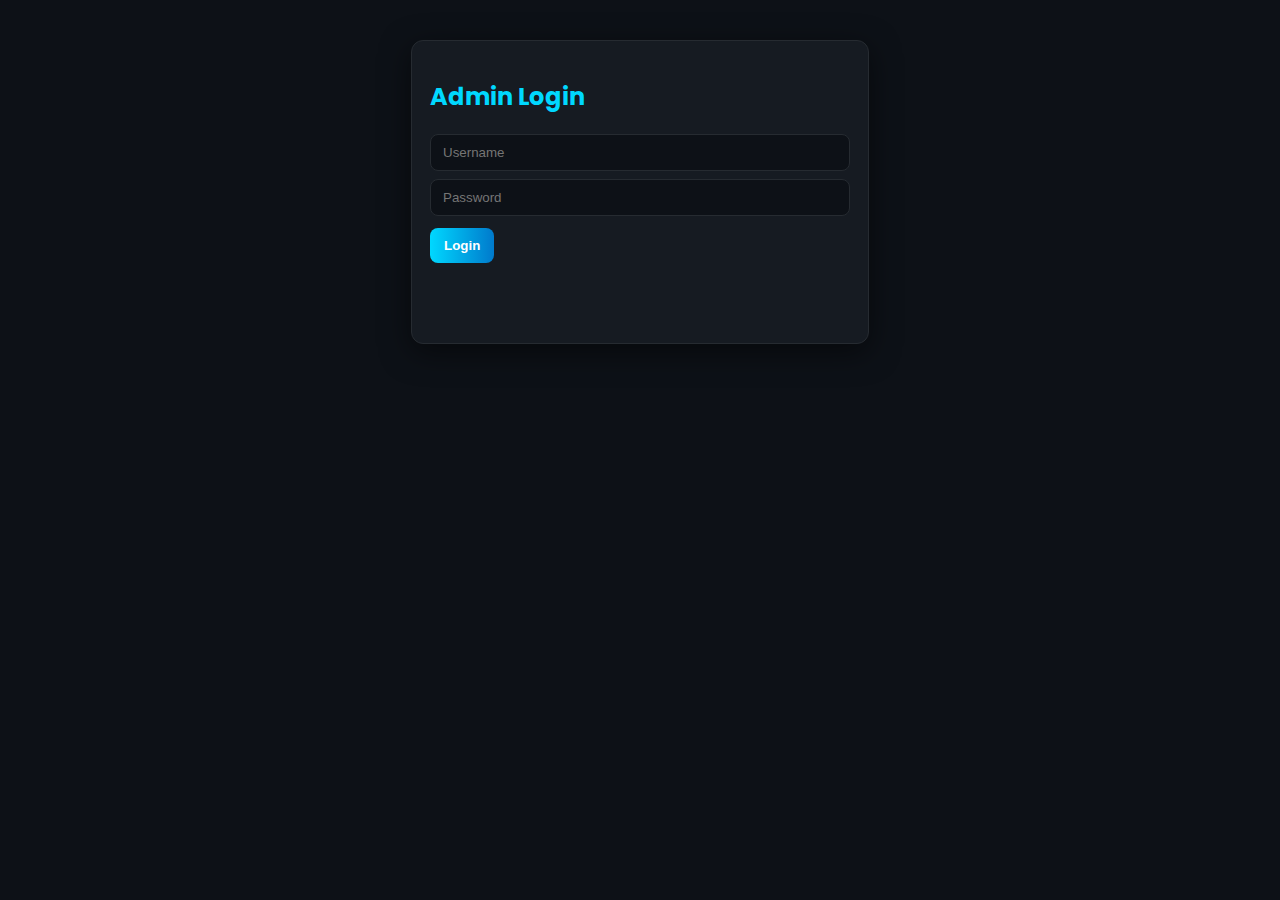
<file: admin_orders.html>
<!doctype html>
<html>
<head>
  <meta charset="utf-8">
  <title>Admin - Orders</title>
  <meta name="viewport" content="width=device-width,initial-scale=1">
  <link rel="stylesheet" href="site.css">
</head>
<body>
  <div class="container">
    <div id="loginCard" class="card" style="max-width:420px;margin:0 auto;">
      <h2 style="color:var(--accent)">Admin Login</h2>
      <input id="adminUser" class="input" placeholder="Username">
      <input id="adminPass" class="input" placeholder="Password" type="password" style="margin-top:8px;">
      <div style="margin-top:12px;"><button class="btn" onclick="login()">Login</button></div>
      <p id="loginMsg" class="center small"></p>
    </div>

    <div id="ordersCard" class="card" style="display:none;margin-top:20px;">
      <h2 style="color:var(--accent)">All Orders</h2>
      <div id="ordersLoader" class="center">⏳ Loading orders...</div>
      <table id="ordersTable" class="table" style="display:none;">
        <thead><tr><th>Order</th><th>Product</th><th>Customer</th><th>Phone</th><th>Address</th><th>Status</th><th>Action</th></tr></thead>
        <tbody></tbody>
      </table>
    </div>
  </div>

<script>
const API_URL = "REPLACE_WITH_YOUR_APPS_SCRIPT_URL";

async function login(){
  const user = document.getElementById('adminUser').value.trim();
  const pass = document.getElementById('adminPass').value.trim();
  if(!user||!pass){ alert('Fill both'); return; }
  document.getElementById('loginMsg').innerText='Logging in...';
  try{
    const res = await fetch(API_URL, {
      method:'POST', body: JSON.stringify({ action:'login', username:user, password:pass })
    });
    const data = await res.json();
    if(data && data.success && data.token){
      localStorage.setItem('admin_token', data.token);
      document.getElementById('loginCard').style.display='none';
      document.getElementById('ordersCard').style.display='block';
      loadOrders();
    } else {
      document.getElementById('loginMsg').innerText = 'Invalid credentials';
    }
  }catch(e){
    document.getElementById('loginMsg').innerText = 'Network error';
    console.error(e);
  }
}

async function loadOrders(){
  document.getElementById('ordersTable').style.display='none';
  document.getElementById('ordersLoader').style.display='block';
  const token = localStorage.getItem('admin_token') || '';
  try{
    const res = await fetch(API_URL, { method:'POST', body: JSON.stringify({ action:'getOrders', token }) });
    const data = await res.json();
    if(data && data.error==='Unauthorized'){ alert('Session expired'); localStorage.removeItem('admin_token'); location.reload(); return; }
    const tbody = document.querySelector('#ordersTable tbody');
    tbody.innerHTML = '';
    if(!Array.isArray(data) || data.length===0){
      document.getElementById('ordersLoader').innerText = 'No orders';
    } else {
      data.forEach(o=>{
        const tr = document.createElement('tr');
        tr.innerHTML = `<td>${o.orderId}</td><td>${o.productName}</td><td>${o.customerName}</td><td>${o.phone}</td><td>${o.address}</td><td>${o.status}</td>
          <td><button class="btn" onclick="updateStatus(this,'${o.orderId}','Delivered')">Delivered</button></td>`;
        tbody.appendChild(tr);
      });
      document.getElementById('ordersLoader').style.display='none';
      document.getElementById('ordersTable').style.display='table';
    }
  }catch(e){
    document.getElementById('ordersLoader').innerText = 'Failed to load';
    console.error(e);
  }
}

async function updateStatus(btn, orderId, newStatus){
  btn.disabled = true; const orig = btn.innerText; btn.innerText='Updating...';
  const token = localStorage.getItem('admin_token') || '';
  try{
    const res = await fetch(API_URL, { method:'POST', body: JSON.stringify({ action:'updateStatus', orderId, status:newStatus, token }) });
    const data = await res.json();
    if(data && data.success){ btn.innerText='✅'; setTimeout(()=>loadOrders(),600); } else { alert('Failed'); btn.disabled=false; btn.innerText=orig; }
  }catch(e){ alert('Error'); btn.disabled=false; btn.innerText=orig; }
}
</script>
</body>
</html>
</file>
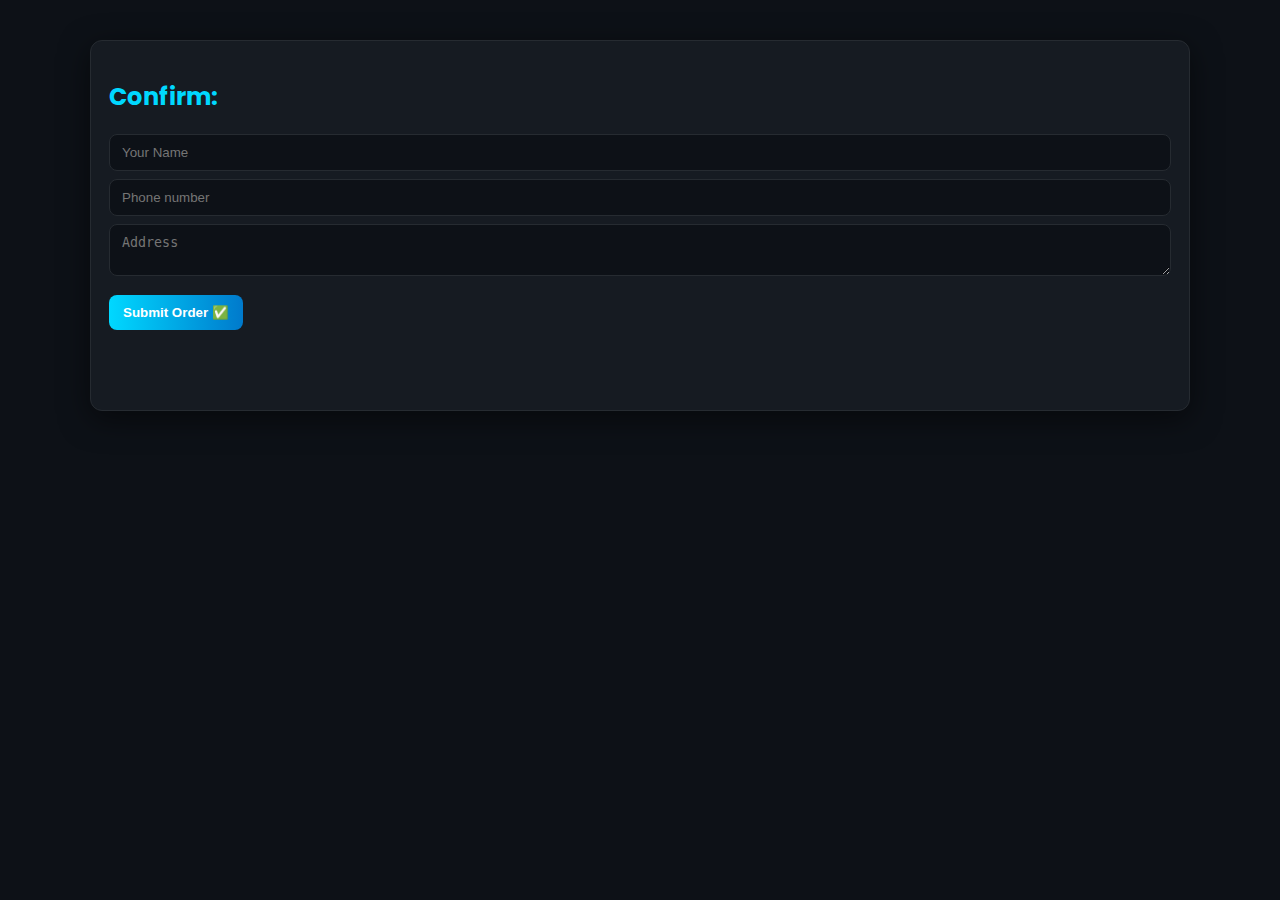
<file: deal-confirm.html>
<!doctype html>
<html>
<head>
  <meta charset="utf-8">
  <title>Confirm Deal</title>
  <meta name="viewport" content="width=device-width,initial-scale=1">
  <link rel="stylesheet" href="site.css">
</head>
<body>
  <div class="container">
    <div class="card">
      <h2 id="productName" style="color:var(--accent)">Confirm Deal</h2>

      <input id="customerName" class="input" placeholder="Your Name">
      <input id="phone" class="input" placeholder="Phone number" style="margin-top:8px;">
      <textarea id="address" class="input" placeholder="Address" style="margin-top:8px;"></textarea>

      <div style="margin-top:12px;">
        <button id="submitBtn" class="btn" onclick="submitOrder()">Submit Order ✅</button>
      </div>

      <p id="msg" class="center small"></p>
    </div>
  </div>

<script>
const API_URL = "REPLACE_WITH_YOUR_APPS_SCRIPT_URL";

const params = new URLSearchParams(window.location.search);
const productId = decodeURIComponent(params.get('id') || '');
const productName = decodeURIComponent(params.get('name') || '');

document.getElementById('productName').innerHTML = `Confirm: <strong style="color:#fff">${productName}</strong>`;

async function submitOrder(){
  const nm = document.getElementById('customerName').value.trim();
  const ph = document.getElementById('phone').value.trim();
  const addr = document.getElementById('address').value.trim();
  if(!nm || !ph){ alert('Name and phone required'); return; }
  const btn = document.getElementById('submitBtn');
  btn.disabled = true;
  btn.innerText = 'Submitting...';

  try{
    const res = await fetch(API_URL, {
      method:'POST',
      body: JSON.stringify({
        action:'submitOrder',
        productId, productName, customerName: nm, phone: ph, address: addr
      })
    });
    const data = await res.json();
    if(data && data.success){
      alert('Order submitted ✅');
      window.location.href = 'Deals.html'; // NOTE: keep case same as filename
    } else {
      alert('Failed to submit');
      btn.disabled=false;
      btn.innerText='Submit Order ✅';
    }
  }catch(e){
    alert('Network error');
    btn.disabled=false;
    btn.innerText='Submit Order ✅';
  }
}
</script>
</body>
</html>
</file>
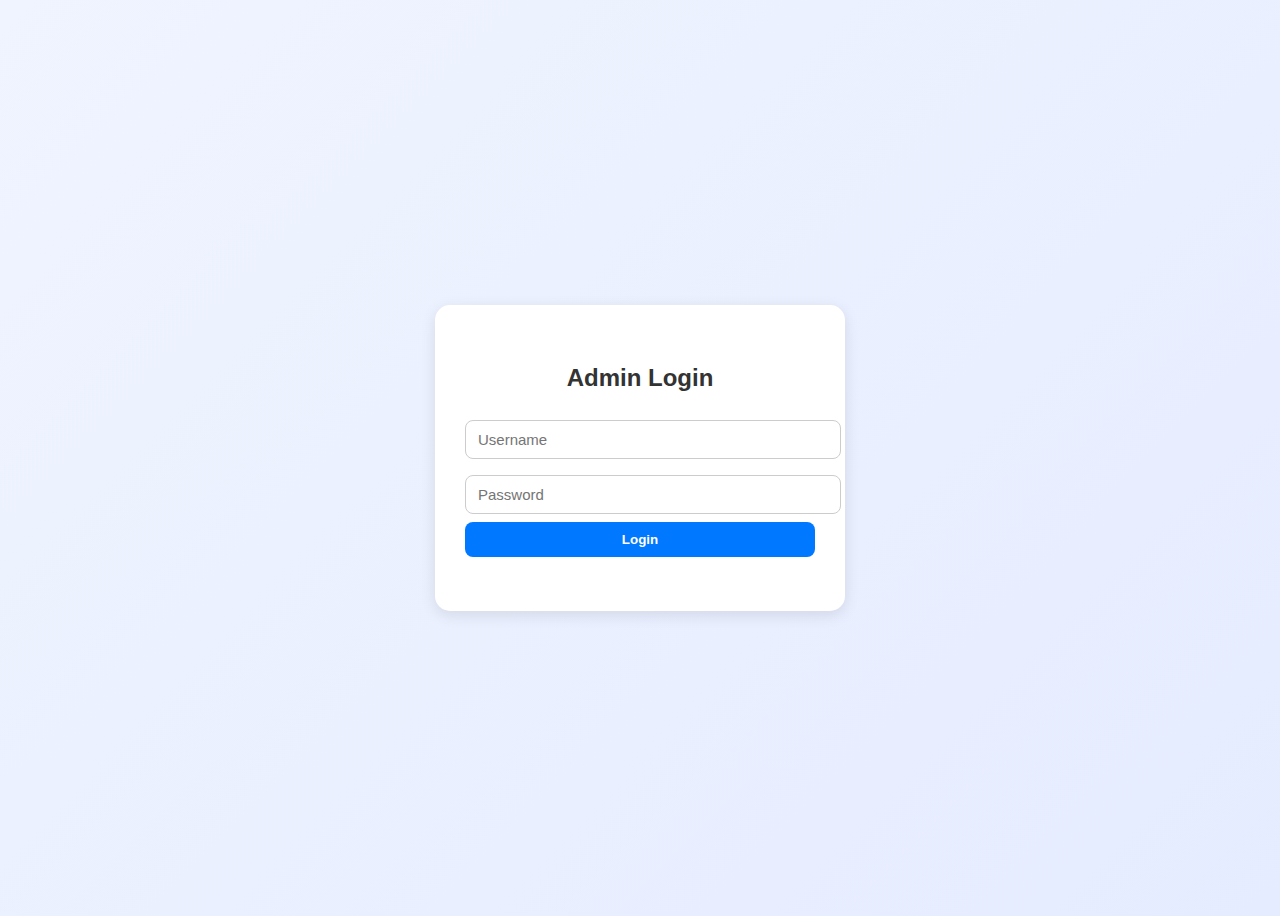
<file: login.html>
<!DOCTYPE html>
<html lang="en">
<head>
<meta charset="UTF-8">
<meta name="viewport" content="width=device-width, initial-scale=1.0">
<title>Admin Login</title>
<link rel="stylesheet" href="login.css">
</head>
<body>

<div class="login-container">
  <h2>Admin Login</h2>
  <input type="text" id="username" placeholder="Username" required>
  <input type="password" id="password" placeholder="Password" required>
  <button id="loginBtn">Login</button>
  <p id="message"></p>
</div>

<script>
const API_URL = "https://script.google.com/macros/s/AKfycbwInby3LaeNWiXCophyJWMcpkkJNNcDzaNA64iDeEjz9czxaR39070sSmCG4jkYSB1_/exec"; // 🔹 Replace this

document.getElementById("loginBtn").addEventListener("click", async () => {
  const username = document.getElementById("username").value.trim();
  const password = document.getElementById("password").value.trim();
  const msg = document.getElementById("message");

  if (!username || !password) {
    msg.textContent = "Please enter username and password.";
    msg.style.color = "red";
    return;
  }

  msg.textContent = "Checking...";
  msg.style.color = "gray";

  try {
    const res = await fetch(API_URL, {
      method: "POST",
      body: JSON.stringify({ username, password }),
      headers: { "Content-Type": "application/json" }
    });

    const data = await res.json();

    if (data.success) {
      msg.textContent = "✅ Login successful!";
      msg.style.color = "green";
      setTimeout(() => {
        window.location.href = "admin_orders.html";
      }, 1000);
    } else {
      msg.textContent = "❌ Invalid username or password.";
      msg.style.color = "red";
    }
  } catch (error) {
    msg.textContent = "⚠️ Error connecting to server.";
    msg.style.color = "red";
  }
});
</script>

</body>
</html>
</file>
<file: site.css>
/* site.css - lightweight shared styles */
@import url('https://fonts.googleapis.com/css2?family=Poppins:wght@400;600&display=swap');
:root{
  --bg:#0d1117;
  --card:#161b22;
  --accent:#00d8ff;
  --muted:#cbd5e1;
}
body{
  font-family:'Poppins',sans-serif;
  margin:0;
  background:var(--bg);
  color:var(--muted);
  -webkit-font-smoothing:antialiased;
}
.container{ max-width:1100px; margin:40px auto; padding:0 16px; }

/* card */
.card{
  background:var(--card);
  border-radius:12px;
  padding:18px;
  box-shadow:0 8px 30px rgba(0,0,0,0.5);
  border:1px solid #262b31;
}

/* buttons */
.btn{
  display:inline-block;
  padding:10px 14px;
  background:linear-gradient(90deg,var(--accent),#007acc);
  color:#fff;
  border-radius:8px;
  border:none;
  cursor:pointer;
  font-weight:600;
}
.btn.ghost{ background:transparent; border:1px solid #2b3137; color:var(--muted); }

/* inputs */
.input, textarea{
  width:100%;
  padding:10px 12px;
  border-radius:8px;
  border:1px solid #262b31;
  background:#0d1117;
  color:var(--muted);
  box-sizing:border-box;
}

/* product grid */
.grid{ display:grid; grid-template-columns:repeat(auto-fill,minmax(260px,1fr)); gap:18px; margin-top:18px; }
.product{ padding:12px; border-radius:10px; border:1px solid #222; background:linear-gradient(180deg,#0f1318,#0b0e12); }
.product h3{ margin:6px 0; color:#fff; font-size:18px; }
.small{ font-size:13px; color:#9fb4c9; }

/* table (admin) */
.table{ width:100%; border-collapse:collapse; margin-top:12px; }
.table th{ color:var(--accent); padding:10px; text-align:left; font-weight:600; }
.table td{ padding:10px; border-top:1px solid #222; color:var(--muted) }

/* loader text */
.center{ text-align:center; color:var(--muted); padding:18px; }

/* responsive */
@media (max-width:600px){ .container{ margin:20px auto; } .grid{ grid-template-columns:1fr; } }
</file>
<file: login.css>
body {
  font-family: "Poppins", sans-serif;
  background: linear-gradient(135deg, #f0f4ff, #e5ecff);
  display: flex;
  align-items: center;
  justify-content: center;
  height: 100vh;
}

.login-container {
  background: white;
  padding: 40px 30px;
  border-radius: 15px;
  box-shadow: 0 4px 15px rgba(0,0,0,0.1);
  width: 90%;
  max-width: 350px;
  text-align: center;
}

.login-container h2 {
  margin-bottom: 20px;
  color: #333;
}

.login-container input {
  width: 100%;
  padding: 10px 12px;
  margin: 8px 0;
  border: 1px solid #ccc;
  border-radius: 8px;
  font-size: 15px;
}

.login-container button {
  width: 100%;
  padding: 10px;
  background: #0078ff;
  color: white;
  border: none;
  border-radius: 8px;
  cursor: pointer;
  font-weight: 600;
  transition: 0.3s;
}

.login-container button:hover {
  background: #005fcb;
}

#message {
  margin-top: 12px;
  font-size: 14px;
}
</file>
